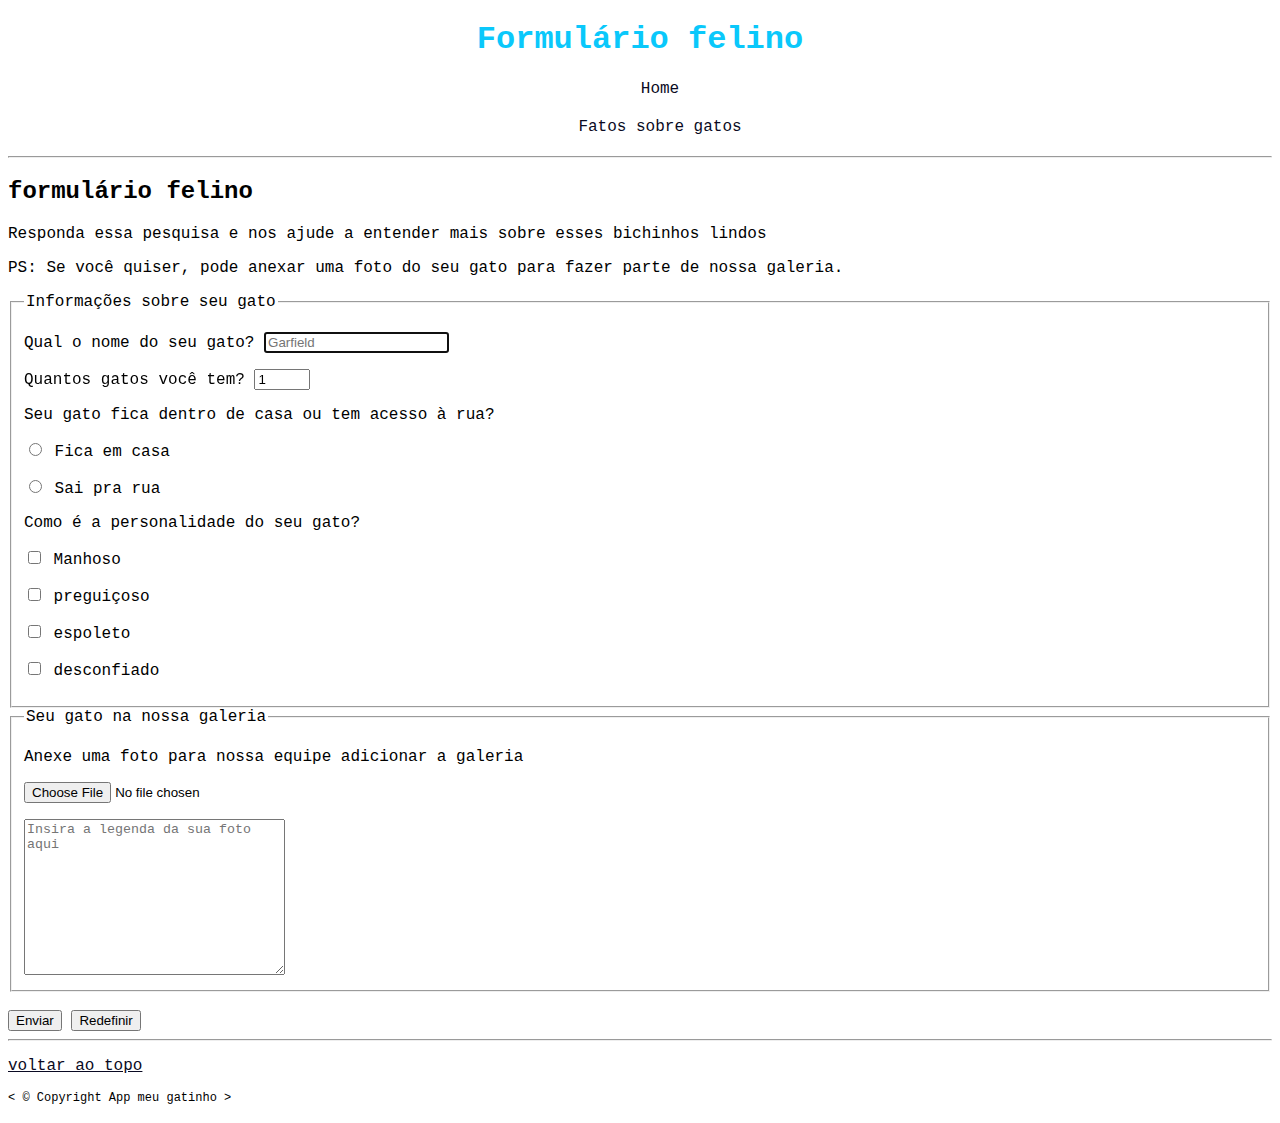
<file: formulario-felino.html>
<!DOCTYPE html>
<html lang="pt-br">
    <head>
        <title>
            Formulário Felino
        </title>
        <meta charset="UTF-8">
        <meta name="autor" content="Igor Oliveira">
        <meta name="assunto" content="Formulário de pesquisas sobre gatos">
        <link rel="icon" href="/img/gato.png">
        <link rel="stylesheet" href="estilos.css" type="text/css">
    </head>
    <body>
        <header>
        <h1>Formulário felino</h1>
        <nav aria-label="navegação primaria">
        <ul id="Lista">
            <li>
                <a href="/index.html">Home</a>
            </li>
            <li>
                <a href="/">Fatos sobre gatos</a>
            </li>
           
        </ul>
        </nav>
        <hr>
        </header>
        <main>
            <article id="formulário">
                <h2>formulário felino</h2>
                <p>Responda essa pesquisa e nos ajude a entender mais sobre esses bichinhos lindos</p>
                <p> PS: Se você quiser, pode anexar uma foto do seu gato para fazer parte de nossa galeria.</p>
                <form action="https://freecatphotoapp.com/submit-cat-photo"></form>
                <fieldset>
                    <legend>
                        Informações sobre seu gato
                    </legend>
                    <p>
                    <label for="nomeGato">Qual o nome do seu gato?</label>
                    <input type="text" name="nomeGato" id="nomeGato" placeholder="Garfield" autocomplete="on" required autofocus>
                    <br>
                    </p>
                    <p>
                    <label for="idadeGato">Quantos gatos você tem?</label>
                    <input type="number" name="idadeGato" id="idadeGato" min="1" max="30" step="1" value="1" required>
                    </p>
                    <p>Seu gato fica dentro de casa ou tem acesso à rua?</p>
                    <p>
                        <input type="radio" name="casaRua" id="casa" value="casa">
                        <label for="casa">Fica em casa</label>
                    </p>
                    <p>
                        <input type="radio" name="casaRua" id="rua" value="rua">
                        <label for="rua">Sai pra rua</label>
                    </p>
                    <p>Como é a personalidade do seu gato?</p>
                    <p>
                        <input type="checkbox" name="personalidade" id="manhoso">
                        <label for="manhoso">Manhoso</label>
                    </p>
                    <p>
                        <input type="checkbox" name="personalidade" id="preguiçoso">
                        <label for="preguiçoso">preguiçoso</label>
                    </p>
                    <p>
                        <input type="checkbox" name="personalidade" id="espoleto">
                        <label for="espoleto">espoleto</label>
                    </p>
                    <p>
                        <input type="checkbox" name="personalidade" id="desconfiado">
                        <label for="desconfiado">desconfiado</label>
                    </p>
                </fieldset>
                <fieldset>
                    <legend>Seu gato na nossa galeria</legend>
                    <p>Anexe uma foto para nossa equipe adicionar a galeria</p>
                    <input type="file" name="anexoFoto" id="anexoFoto">
                    <p>
                        <label for="mensagem"></label>
                    </p>
                    <textarea name="mensagem" id="mensagem" cols="30" rows="10" placeholder="Insira a legenda da sua foto aqui"></textarea>
                </fieldset>
                <br>
                <button type="submit">Enviar</button>
                <button type="reset">Redefinir</button>
            </article>
        <hr>
        <p> <a href="/formulario-felino.html">voltar ao topo</a></p> 
        </main>
        <footer>
        <p>
        &lt; &copy; Copyright App meu gatinho &gt;
        </p>
        </footer>
        </body>
        </html>
</file>
<file: estilos.css>
@import url('https://fonts.googleapis.com/css2?family=Roboto&display=swap');
  
  html {
        font-family: "Roboto Mono", monospace;
  }
h1 {
    text-align: center;
    color: rgb(10, 200, 251);
}

/* menu de navegção*/

nav{
    text-align: center;
}

nav a {
    color: #0a0a23;
    text-decoration: none;
}

nav a:hover {
    background-color:#1b1b32;
    color:#f5f6f7;
    padding: 15px;
    border-radius: 10px;
}

/* nav ul {
    list-style: none;
} */

nav li {
    margin: 20px;
}
#Lista {
    list-style: none;
}

a {
    color: #0a0a23;
}

a:hover {
    color: #f5f6f7;
    background-color: #1b1b32;
}

#LinkFoto:hover {
    background-color: white;

}
/* 
galeria */

img {
    max-width: 280px;
    height: auto;
}

#galeria {
    display: flex;
    width: 50%;
    margin: 0 auto;
    justify-content: center;
}
figcaption {
    text-align: left;
}

@media (max-width: 650px){
    #galeria{
        flex-direction: column;
        align-items: center;
    }
}

/* rodapé */
footer {
    font-size: 0.75em;
}
</file>
